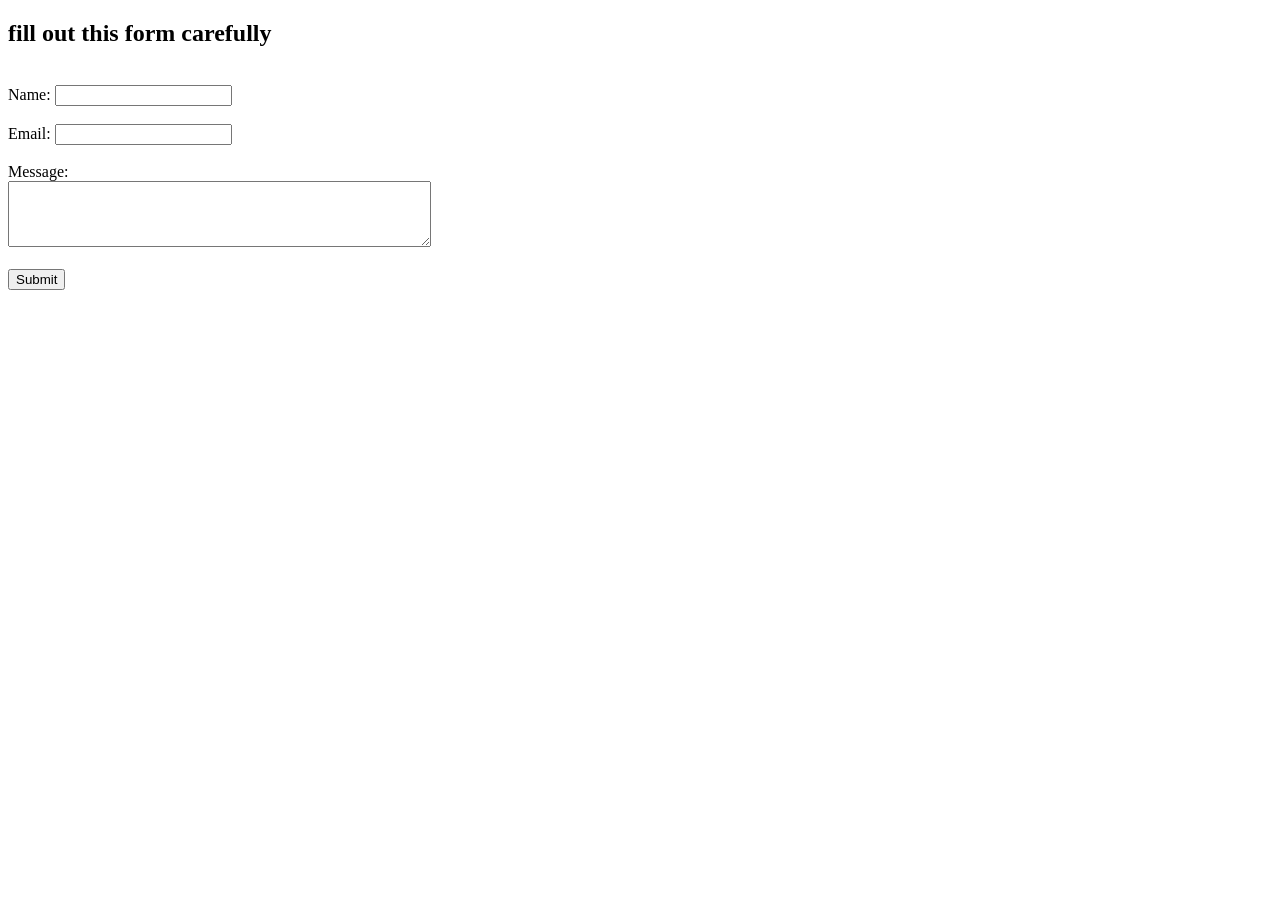
<file: contact form.html>
<!DOCTYPE html>
<html lang="en">
<head>
    <meta charset="UTF-8">
    <meta name="viewport" content="width=device-width, initial-scale=1.0">
    <title>Document</title>
</head>
<body class="gradient">
    <h2>fill out this form carefully</h2>  <br>
    <form action="submitform.html " method="post">


        <label> Name:</label>
        <input type="text" id="name" name="name" required><br><br>

        <label for="email">Email:</label>
        <input type="email" id="email" name="email" required><br><br>

        <label for="message">Message:</label><br>
        <textarea id="message" name="message" rows="4" cols="50" required></textarea><br><br>

        <input type="submit" value="Submit">
</body>
</html>
</file>
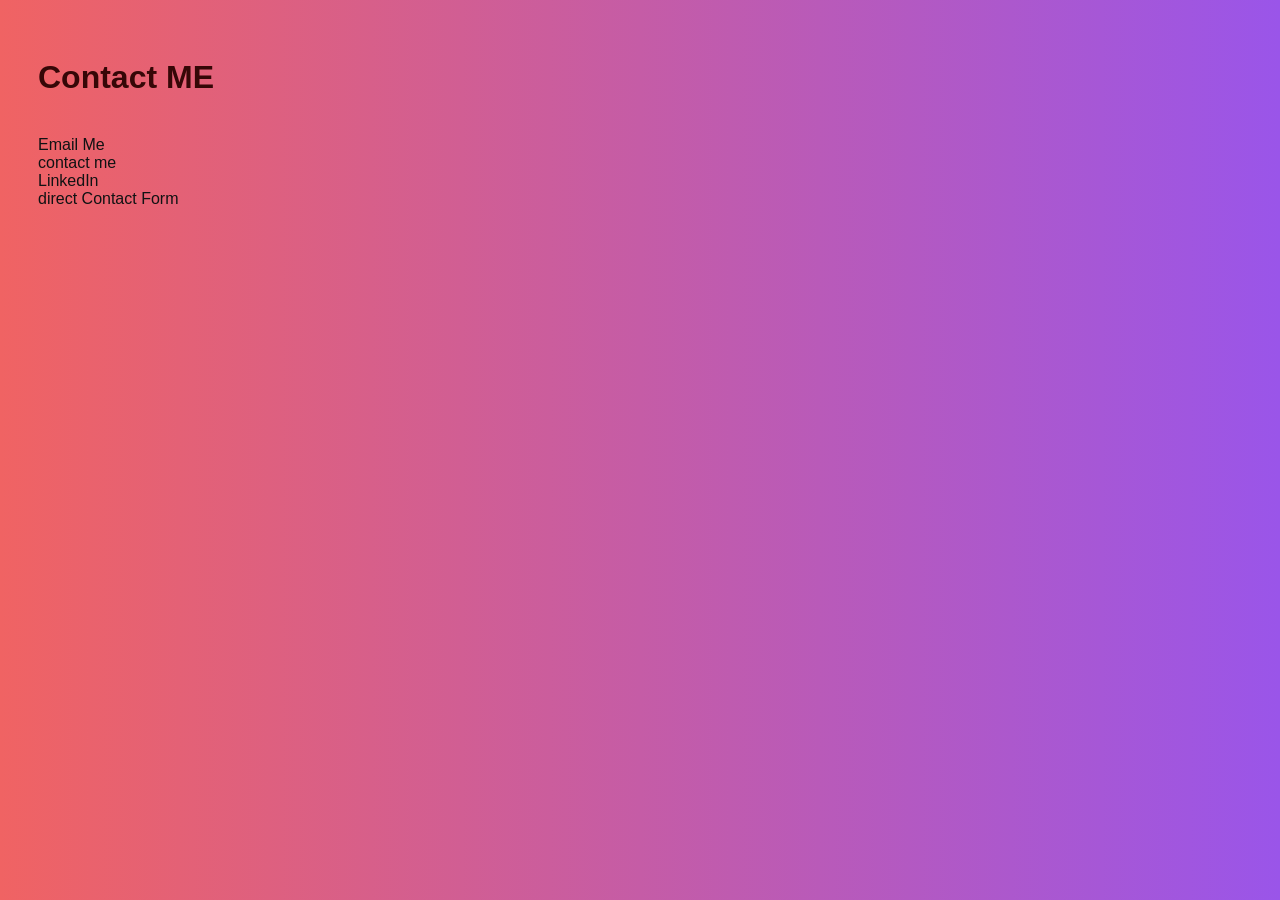
<file: contact.html>
<!DOCTYPE html>
<html lang="en">
<head>
    <meta charset="UTF-8">
    <meta name="viewport" content="width=device-width, initial-scale=1.0">
    <title>Document</title>
</head>
<body class="gradient">
    <h1 style="color: rgb(54, 7, 7);">Contact ME </h1> <br>
    <a href="mailto:fathimanathasha@example.com">Email Me</a> <br>
    <a href="tel:123-456-7890">contact me</a> <br>
    <a href="https://www.linkedin.com/in/fathima-nathasha-p-89852a407/" target="_blank">LinkedIn</a> <br>
    <a href="contact form.html">direct Contact Form</a>
    <link rel="stylesheet" href="style.css">
</body>
</html>
</file>
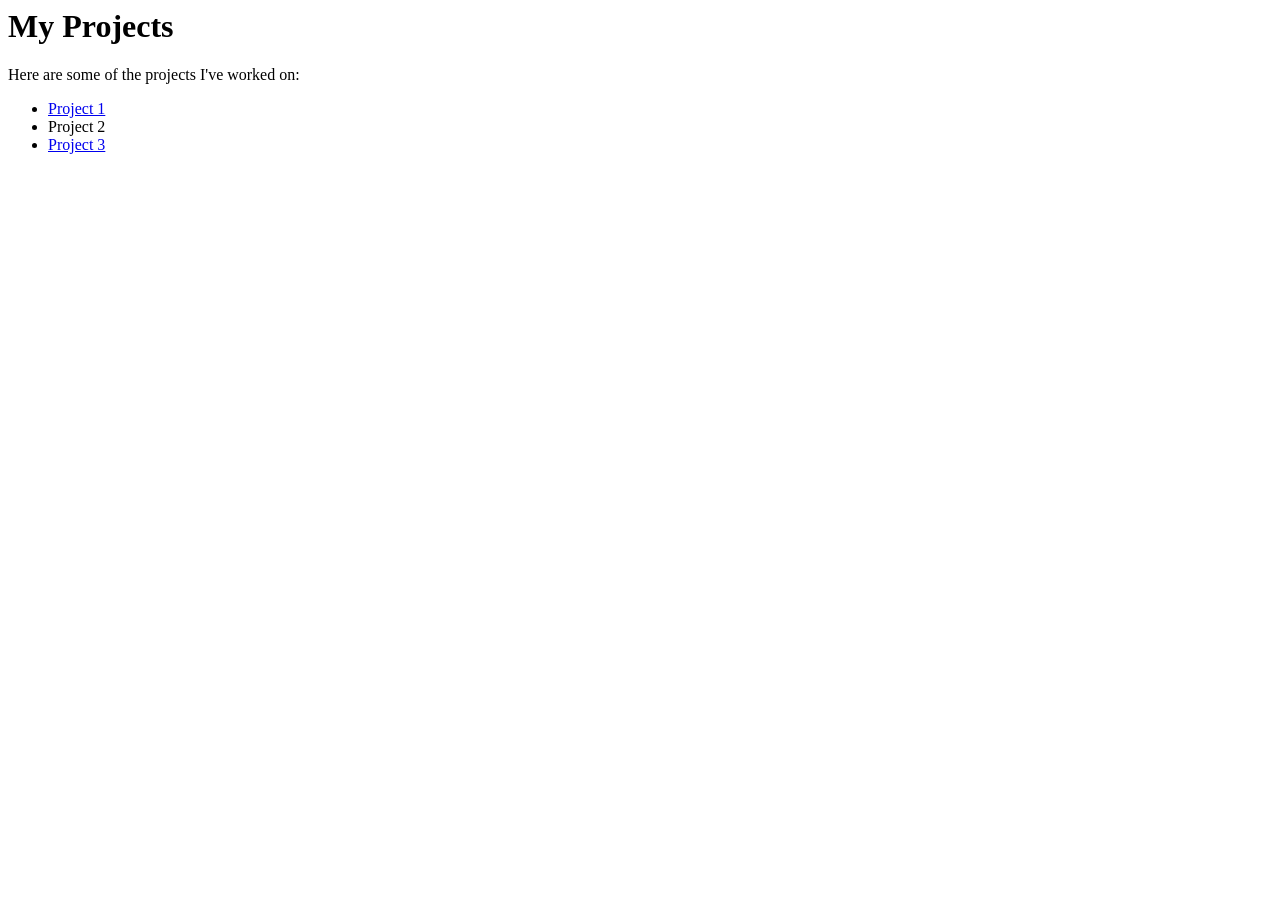
<file: projects.html>
<html>
<head>
    <title>My Projects</title>
</head>
<body>
    <h1>My Projects</h1>
    <p>Here are some of the projects I've worked on:</p>
    <ul>
        <li> <a href="https://github.com/nathashafathima2008-afk/scheldule-planer.git">Project 1</a></li>
        <li> <a href="https://github.com/nathashafathima2008-afk/web-design-portfolio.git"></a>Project 2</a></li>
        <li> <a href="https://github.com/nathashafathima2008-afk/recipe-app.git">Project 3</a></li>
    </ul>
</body>
</html>
</file>
<file: style.css>
body {
    font-family: Arial, sans-serif;
    background-color: #f5f5f5;
    color: #333333;
}

p {
    font-family: emphasis;
    font-size: 25px;
    line-height: 1.5;
    color: #000000;
}
h1,h2 {
    font-family: Arial, sans-serif;
    color: #000000;
}
pseudo-element {
    content: "";
    display: block;
    height: 1px;
    background-color: #cccccc;
    margin: 20px 0;
}
a {
    color: #111213;
    text-decoration: none;
}
a:hover {
    text-decoration: underline;
    color: #ff0000;
}
 
circle-img{
  width: 200px;
  height: 200px; /* Width and height must be identical */
  border-radius: 50%; /* Rounds the corners into a perfect circle */
  object-fit: cover; /* Prevents stretching if the original image isn't square */
}
.gradient {
  padding: 30px;
  background-image: linear-gradient(to right, rgb(240, 99, 99), rgb(154, 85, 233));
  background-clip: content-box; /* The gradient won't bleed into the padding */
}
.nav-link {
  color: #d1d8df;
  text-decoration: none;
  padding: 10px 15px;
  transition: background-color 0.3s, color 0.3s; /* Smooth transition for hover effects */
}
nav{
  background-color: #bcaff5; /* Light background on hover */
  color: #324150; /* Dark text on hover */
  border-radius: 5px; /* Optional: rounded corners for the hover effect */
}
nav :hover {
  background-color: #000000; /* Light background on hover */
  color: #d5dee7; /* Dark text on hover */
  border-radius: 5px; /* Optional: rounded corners for the hover effect */
}
.card-text{
    font-family: Arial, sans-serif;
    font-size: 14px;
    color: #b794f0;
}
.card-text:hover {
    color: #e20303;
    
}
</file>
